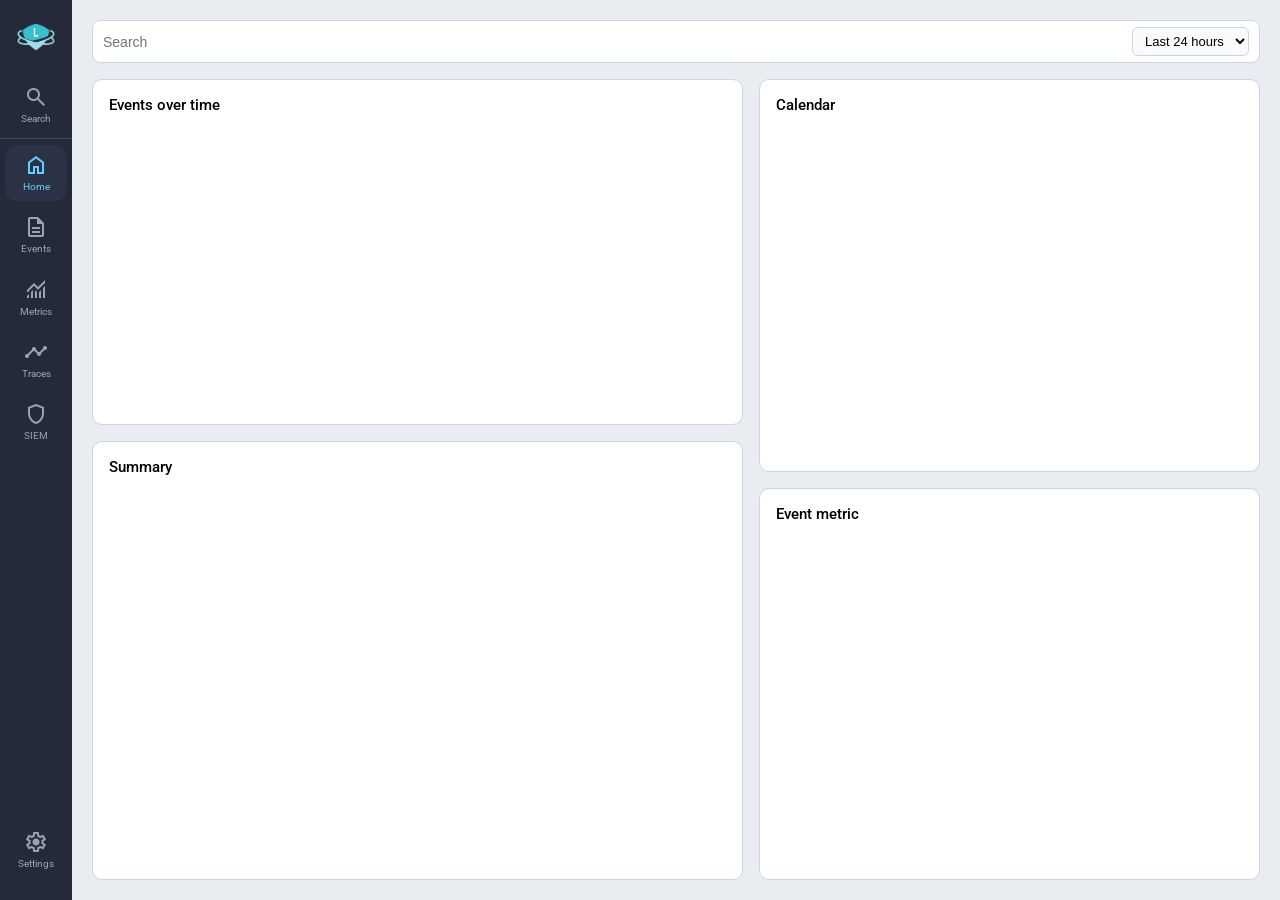
<file: dashboard/index.html>
<!DOCTYPE html>
<html lang="en">
    <head>
        <meta charset="UTF-8">
        <meta name="viewport" content="width=device-width, initial-scale=1.0">
        <meta name="description" content="Log Sec SIEM Dashboard">
        <link rel="preconnect" href="https://fonts.googleapis.com">
        <link rel="preconnect" href="https://fonts.gstatic.com" crossorigin>
        <link href="https://fonts.googleapis.com/css2?family=Roboto:ital,wght@0,100..900;1,100..900&display=swap" rel="stylesheet">
        <link rel="stylesheet" href="https://fonts.googleapis.com/css2?family=Material+Symbols+Outlined:opsz,wght,FILL,GRAD@20..48,100..700,0..1,-50..200&icon_names=search,home,description,monitoring,timeline,shield,settings" />
        <link rel="stylesheet" href="style.css">
        <link rel="stylesheet" href="home/home.css">
        <script src="home/home.js" defer></script>
        <script src="app.js" defer></script>
        <link rel="icon" type="image/png" href="xicon.png">
        <title>LogSec Dashboard</title>
    </head>
    <body>
        <div class="app-container">
            <aside class="sidebar">
                <img src="LS_logo.png" alt="Log Sec Logo" class="logo">
                
                <div class="sidebar-top">
                    <div class="sidebar-item divider">
                        <span class="material-symbols-outlined">search</span>
                        <span class="icon-text">Search</span>
                    </div>

                    <div class="sidebar-item" id="nav-home">
                        <span class="material-symbols-outlined">home</span>
                        <span class="icon-text">Home</span>
                    </div>

                    <div class="sidebar-item">
                        <span class="material-symbols-outlined">description</span>
                        <span class="icon-text">Events</span>
                    </div>

                    <div class="sidebar-item">
                        <span class="material-symbols-outlined">monitoring</span>
                        <span class="icon-text">Metrics</span>
                    </div>

                    <div class="sidebar-item">
                        <span class="material-symbols-outlined">timeline</span>
                        <span class="icon-text">Traces</span>
                    </div>

                    <div class="sidebar-item">
                        <span class="material-symbols-outlined">shield</span>
                        <span class="icon-text">SIEM</span>
                    </div>
                </div>

                <div class="sidebar-bottom">
                    <div class="sidebar-item">
                        <span class="material-symbols-outlined">settings</span>
                        <span class="icon-text">Settings</span>
                    </div>
                </div>
            </aside>
            
            <main id="app"></main>
        </div>
    </body>
</html>
</file>
<file: dashboard/style.css>
* {
    margin: 0;
    padding: 0;
}

body {
    font-family: 'Roboto', sans-serif;
}

.app-container {
    display: flex;
    height: 100vh;
}

.sidebar {
    margin: 0;
    padding: 0;
    height: 100vh;
    width: 4.5rem;
    flex-shrink: 0;
    background-color: #252a38;
    color: white;
    display: flex;
    flex-direction: column;
    align-items: center;
}

.logo {
    width: 3.5rem; 
    height: auto; 
    object-fit: contain; 
    margin-top: 1rem; 
    margin-bottom: 1rem; 
    cursor: pointer;
}

.sidebar-top {
    display: flex;
    flex-direction: column;
    align-items: center;
    width: 100%;
}

.sidebar-bottom {
    display: flex;
    flex-direction: column;
    align-items: center;
    width: 100%;
    margin-top: auto;
    margin-bottom: 1rem;
}

.sidebar-item {
    display: flex;
    flex-direction: column;
    align-items: center;
    justify-content: center;
    width: 85%;
    margin-bottom: 6px;
    padding: 0.5rem 0;
    cursor: pointer;
    position: relative;
}

.sidebar-item.divider {
    margin-bottom: 12px;
}

.sidebar-item.divider::after {
    content: "";
    position: absolute;
    bottom: -6px;
    left: 50%;
    transform: translateX(-50%);
    width: calc(100% / 0.85);
    height: 1px;
    background-color: #3f475c;
}

.sidebar-item:hover {
    background-color: #2b3245;
    border-radius: 12px;
}

.material-symbols-outlined {
    font-size: 1.5rem;
    color: #9ca3af;
}

.icon-text {
    font-size: 0.65rem;
    margin-top: 0.2rem;
    color: #9ca3af;
    white-space: nowrap;
    overflow: hidden;
    max-width: 100%;
}

.sidebar-item:hover .material-symbols-outlined,
.sidebar-item:hover .icon-text {
    color: #ffffff;
}

#app {
    flex: 1;
    min-width: 0;
    background-color: #f9fafb;
}
</file>
<file: dashboard/home/home.css>
.home {
  display: flex;
  flex-direction: column;
  gap: 16px;
  height: 100%;
  padding: 20px;
  box-sizing: border-box;
  background-color: #e9edf2;
}

.search-bar {
  display: flex;
  align-items: center;
  background-color: #ffffff;
  border: 1px solid #cbd5e1;
  border-radius: 8px;
  padding: 6px 10px;
}

#search-input {
  flex: 1;
  border: none;
  outline: none;
  background: transparent;
  font-size: 14px;
}

#time-range {
  border: 1px solid #cbd5e1;
  border-radius: 6px;
  padding: 5px 8px;
  background-color: #f8fafc;
  font-size: 13px;
}

.columns {
  display: flex;
  gap: 16px;
  flex: 1;
  min-height: 0;
}

.left-col {
  flex: 1.3;
  display: flex;
  flex-direction: column;
  gap: 16px;
  min-width: 0;
}

.right-col {
  flex: 1;
  display: flex;
  flex-direction: column;
  gap: 16px;
  min-width: 0;
}

.card {
  background-color: #ffffff;
  border: 1px solid #cbd5e1;
  border-radius: 10px;
  padding: 16px;
  box-sizing: border-box;
  display: flex;
  flex-direction: column;
  min-height: 0;
}

.card h3 {
  margin: 0 0 10px 0;
  font-size: 15px;
  font-weight: 500;
}

.events-card {
  flex: 1;
}

.summary-card {
  flex: 1.3;
}

.calendar-card {
  flex: 1.4;
}

.metric-card {
  flex: 1.4;
}

#events-chart {
  width: 100%;
  flex: 1;
  min-height: 0;
}

.sidebar-item.active {
    border-radius: 12px;
}

.sidebar-item.active {
  background-color: #2b3245;
  border-radius: 12px;
}

.sidebar-item.active .material-symbols-outlined,
.sidebar-item.active .icon-text {
  color: #61d0ff;
}
</file>
